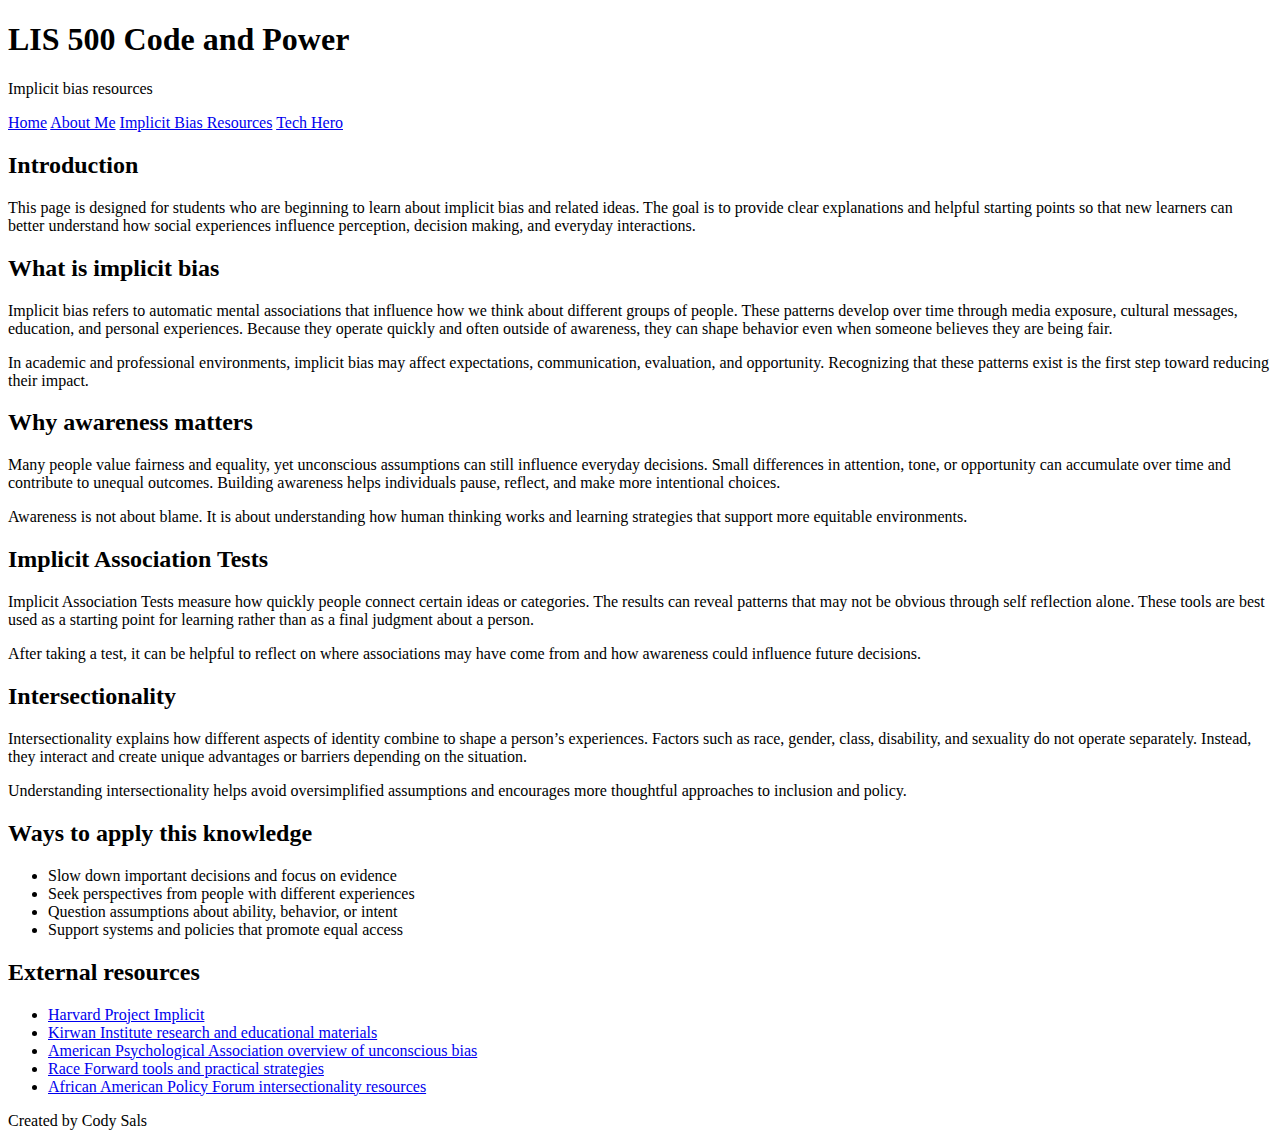
<file: resources.html>
<!DOCTYPE html>
<html lang="en">
<head>
    <!-- Basic page setup -->
    <meta charset="UTF-8">
    <meta name="viewport" content="width=device-width, initial-scale=1.0">
    <title>Implicit Bias Resources</title>

    <!-- External CSS file -->
    <link rel="stylesheet" href="stylepage.css">
    <!-- End head section -->
</head>

<body>

<!-- Site header -->
<header class="site-header">
    <h1>LIS 500 Code and Power</h1>
    <p class="subtitle">Implicit bias resources</p>

    <!-- Navigation menu for all pages -->
    <nav class="site-nav">
        <a class="nav-link" href="index.html">Home</a>
        <a class="nav-link" href="about.html">About Me</a>
        <a class="nav-link active" href="resources.html">Implicit Bias Resources</a>
        <a class="nav-link" href="techhero.html">Tech Hero</a>
    </nav>
</header>
<!-- End header -->

<!-- Main content container -->
<main class="container">

    <!-- Purpose section -->
    <section class="card">
        <h2>Introduction</h2>
        <p>
            This page is designed for students who are beginning to learn about implicit bias and related ideas.
            The goal is to provide clear explanations and helpful starting points so that new learners can better understand
            how social experiences influence perception, decision making, and everyday interactions.
        </p>
    </section>

    <!-- What is implicit bias -->
    <section class="card">
        <h2>What is implicit bias</h2>
        <p>
            Implicit bias refers to automatic mental associations that influence how we think about different groups of people.
            These patterns develop over time through media exposure, cultural messages, education, and personal experiences.
            Because they operate quickly and often outside of awareness, they can shape behavior even when someone believes they are being fair.
        </p>

        <p>
            In academic and professional environments, implicit bias may affect expectations, communication, evaluation, and opportunity.
            Recognizing that these patterns exist is the first step toward reducing their impact.
        </p>
    </section>

    <!-- Why it matters -->
    <section class="card">
        <h2>Why awareness matters</h2>
        <p>
            Many people value fairness and equality, yet unconscious assumptions can still influence everyday decisions.
            Small differences in attention, tone, or opportunity can accumulate over time and contribute to unequal outcomes.
            Building awareness helps individuals pause, reflect, and make more intentional choices.
        </p>

        <p>
            Awareness is not about blame. It is about understanding how human thinking works and learning strategies that support more equitable environments.
        </p>
    </section>

    <!-- Implicit Bias Test -->
    <section class="card">
        <h2>Implicit Association Tests</h2>
        <p>
            Implicit Association Tests measure how quickly people connect certain ideas or categories.
            The results can reveal patterns that may not be obvious through self reflection alone.
            These tools are best used as a starting point for learning rather than as a final judgment about a person.
        </p>

        <p>
            After taking a test, it can be helpful to reflect on where associations may have come from and how awareness could influence future decisions.
        </p>
    </section>

    <!-- Intersectionality -->
    <section class="card">
        <h2>Intersectionality</h2>
        <p>
            Intersectionality explains how different aspects of identity combine to shape a person’s experiences.
            Factors such as race, gender, class, disability, and sexuality do not operate separately.
            Instead, they interact and create unique advantages or barriers depending on the situation.
        </p>

        <p>
            Understanding intersectionality helps avoid oversimplified assumptions and encourages more thoughtful approaches to inclusion and policy.
        </p>
    </section>

    <!-- Learning strategies -->
    <section class="card">
        <h2>Ways to apply this knowledge</h2>
        <ul>
            <li>Slow down important decisions and focus on evidence</li>
            <li>Seek perspectives from people with different experiences</li>
            <li>Question assumptions about ability, behavior, or intent</li>
            <li>Support systems and policies that promote equal access</li>
        </ul>
    </section>

    <!-- External resources -->
    <section class="card">
        <h2>External resources</h2>
        <ul>
            <li>
                <a href="https://implicit.harvard.edu/implicit/" target="_blank">
                    Harvard Project Implicit
                </a>
            </li>
            <li>
                <a href="https://kirwaninstitute.osu.edu/implicit-bias-training" target="_blank">
                    Kirwan Institute research and educational materials
                </a>
            </li>
            <li>
                <a href="https://www.apa.org/monitor/nov01/bias" target="_blank">
                    American Psychological Association overview of unconscious bias
                </a>
            </li>
            <li>
                <a href="https://www.raceforward.org/practice/tools/implicit-bias" target="_blank">
                    Race Forward tools and practical strategies
                </a>
            </li>
            <li>
                <a href="https://aapf.org/intersectionality" target="_blank">
                    African American Policy Forum intersectionality resources
                </a>
            </li>
        </ul>
    </section>

</main>
<!-- End main content -->

<!-- Footer -->
<footer class="site-footer">
    <p>Created by Cody Sals</p>
</footer>
<!-- End footer -->

</body>
</html>
</file>
<file: stylepage.css>

</file>
